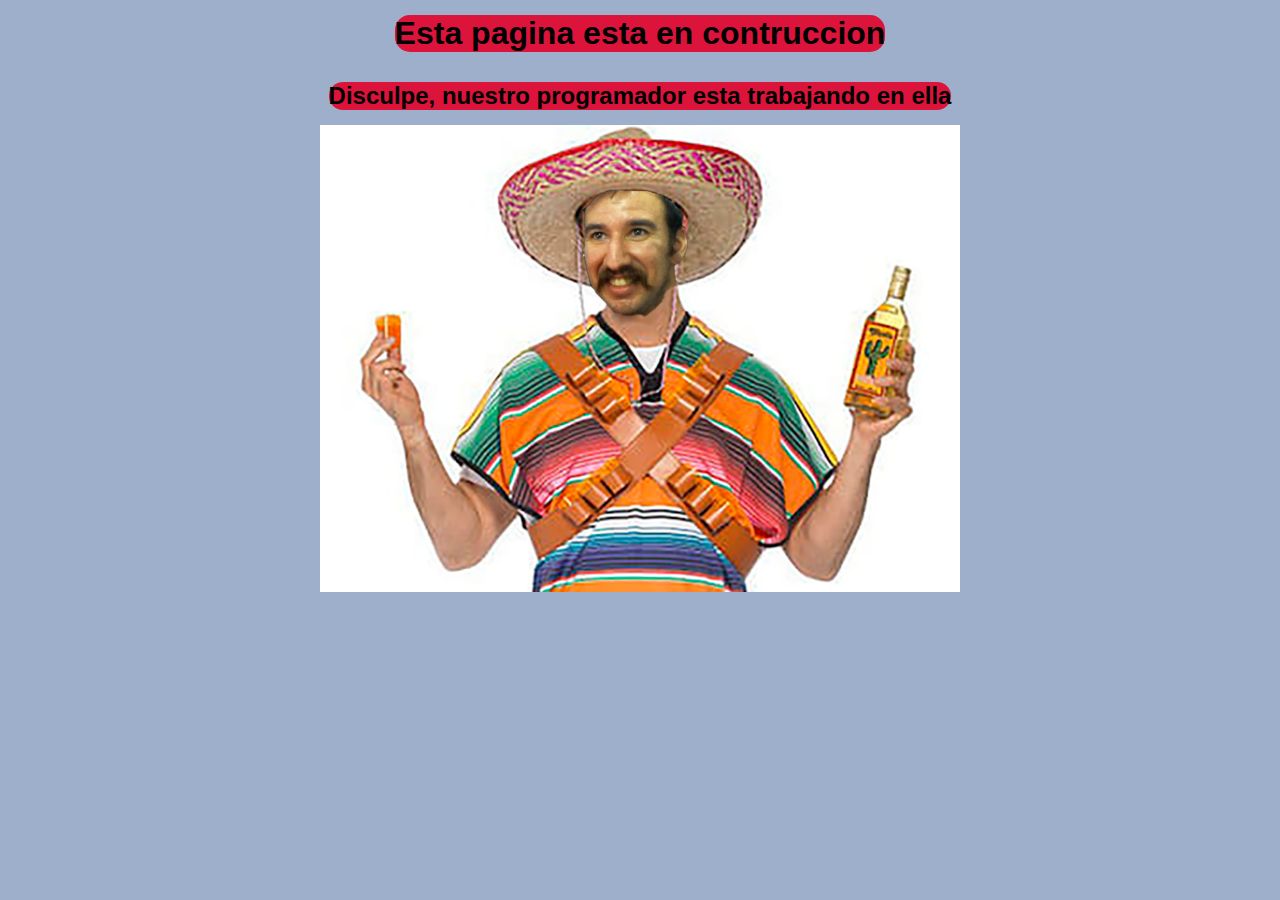
<file: pages/mi-info.html>
<!DOCTYPE html>
<html lang="es">
<head>
    <meta charset="UTF-8">
    <meta name="viewport" content="width=device-width, initial-scale=1.0">
    <title>pagina de relleno</title>
    <link rel="stylesheet" href="../css/mi-info.css">
    <meta name="author" content="Audizzio Joel Arnaldo">
</head>
<body>
    <div class="titulos">
        <h1>Esta pagina esta en contruccion</h1>
        <h2>Disculpe, nuestro programador esta trabajando en ella</h2>
        
        <img src="../img/audi_mex.png" alt="">
    </div>

</body>
</html>
</file>
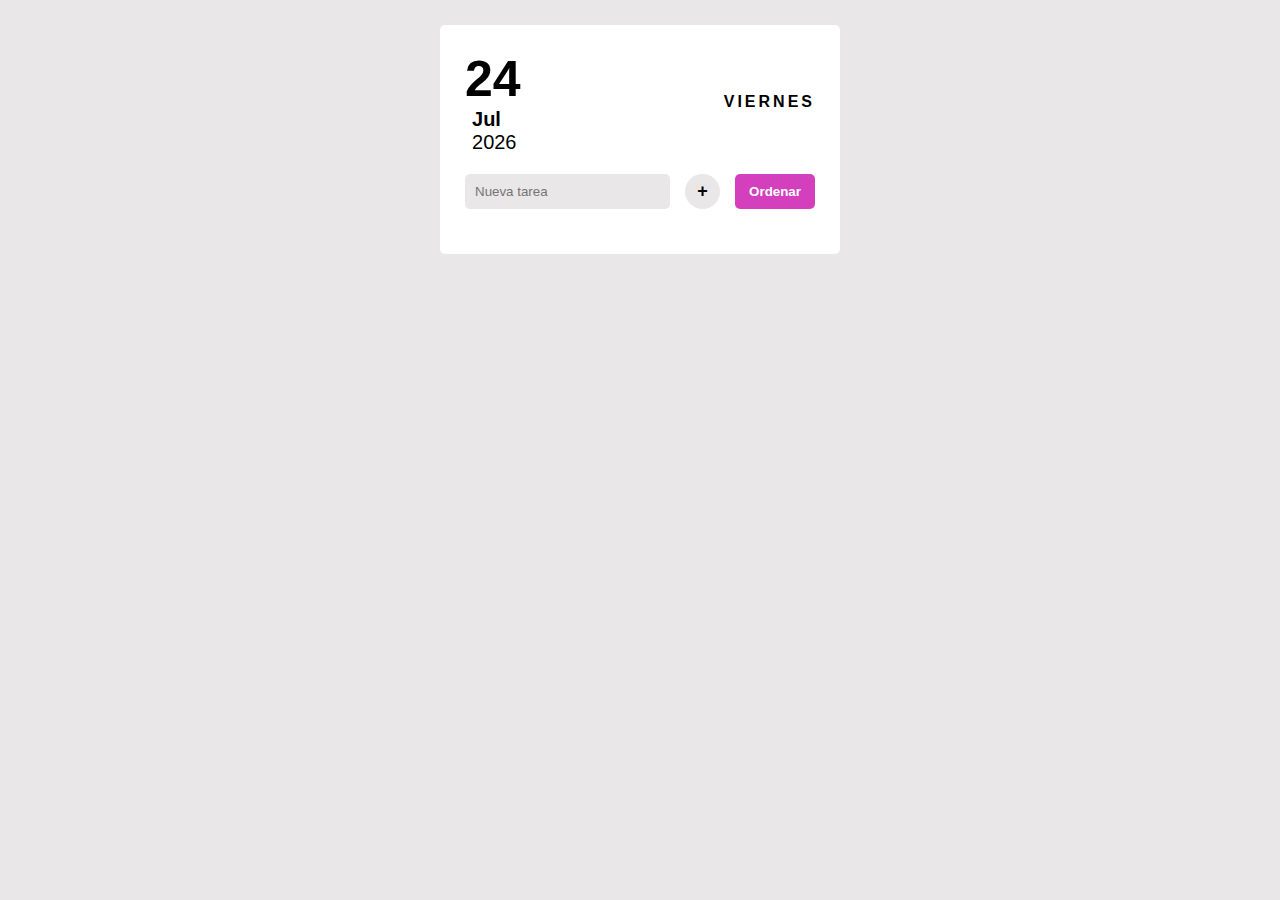
<file: pages/tareas.html>
<!DOCTYPE html>
<html lang="es">
<head>
    <meta charset="UTF-8">
    <meta name="viewport" content="width=device-width, initial-scale=1.0">
    <title>Lista de tareas con JS</title>
    <link rel="stylesheet" href="../css/tareas.css">
    <script src="../scripts/script.js" type="text/javascript" defer></script>
    <meta name="author" content="Audizzio Joel Arnaldo">
</head>
    <body>
        <div class="list roundBorder">
            <div class="date">
                <div class="dateRight">
                    <div id="dateNumber"></div>
                    <div>
                        <div id="dateMonth"></div>
                        <div id="dateYear"></div>
                    </div>
                </div>
                <div id="dateText"></div>
            </div>
            <form onsubmit="addNewTask(event)">
                <input type="text" name="taskText" autocomplete="off" placeholder="Nueva tarea" class="roundBorder">
                <button type="submit" class="addTaskButton">+</button>
                <button type="button" class="orderButton roundBorder" onclick="renderOrderedTasks()">Ordenar</button>
            </form>
            <div id="tasksContainer"></div>
        </div>
    
    </body>
</html>
</file>
<file: css/mi-info.css>
*{
    margin: 0;
    padding: 0;
    font-family: Arial, Helvetica, sans-serif;
}

body {
    background-color: rgb(158, 175, 203);
}

.titulos {
    width: 100%;
    height: 100%;
    color: rgb(0, 0, 0);
    display: flex;
    flex-direction: column;
    justify-content: center;
    align-items: center;
}

.titulos h1{
    width: auto;
    background-color: crimson;
    border-radius: 15px;
    margin: 15px;
}

.titulos h2{
    width: auto;
    background-color: crimson;
    border-radius: 15px;
    margin: 15px;
}

.titulos img{
    width: 50%;


}
</file>
<file: css/tareas.css>
:root{
    --primary: #261fb2;
    --secundary: #d33fbd;
    --ligth: #fff;
    --dark: #000;
    --diabled: #e9e7e7;
}

body {
    font-family: 'Lato', sans-serif;
    margin: 0;
    height: 100hv;
    background-color: var(--diabled);
}

*::first-letter {
    text-transform: capitalize;
}

.roundBorder {
    border-radius: 5px;
}

.list {
    margin: 25px auto;
    padding: 25px;
    background-color: var(--ligth);
    width: 100%;
    max-width: 350px;
}

.date {
    display: flex;
    align-items: center;
    justify-content: space-between;
}

.dateRigth {
    display: flex;
    align-items: center;
}

#dateNumber {
    font-size: 50px;
}

#dateText {
    letter-spacing: 3px;
    text-transform: uppercase;
}

#dateMonth,
#dateNumber,
#dateText {
    font-weight: bold;
}

#dateMonth,
#dateYear {
    margin-left: 7px;
    font-size: 20px;
}

form {
    margin: 20px 0;
    display: grid;
    grid-auto-flow: column;
    grid-template-columns: auto 35px auto;
    grid-column-gap: 15px;
}

input {
    border: none;
    padding-left: 10px;
    background-color: var(--diabled);
}

input:focus {
    outline: none;
}

.addTaskButton,
.orderButton {
    border: none;
    font-weight: bold;
    cursor: pointer;
}

.addTaskButton {
    height: 35px;
    border-radius: 50%;
    font-size: 18px;
    background-color: var(--diabled);
}

.orderButton {
    background-color: var(--secundary);
    color: var(--ligth);
}

.task {
    background-color: var(--primary);
    padding: 15px;
    margin-top: 15px;
    color: var(--ligth);
    cursor: pointer;
}

.done {
    background-color: var(--diabled);
    text-decoration: line-through;
    color: var(--dark);
}
</file>
